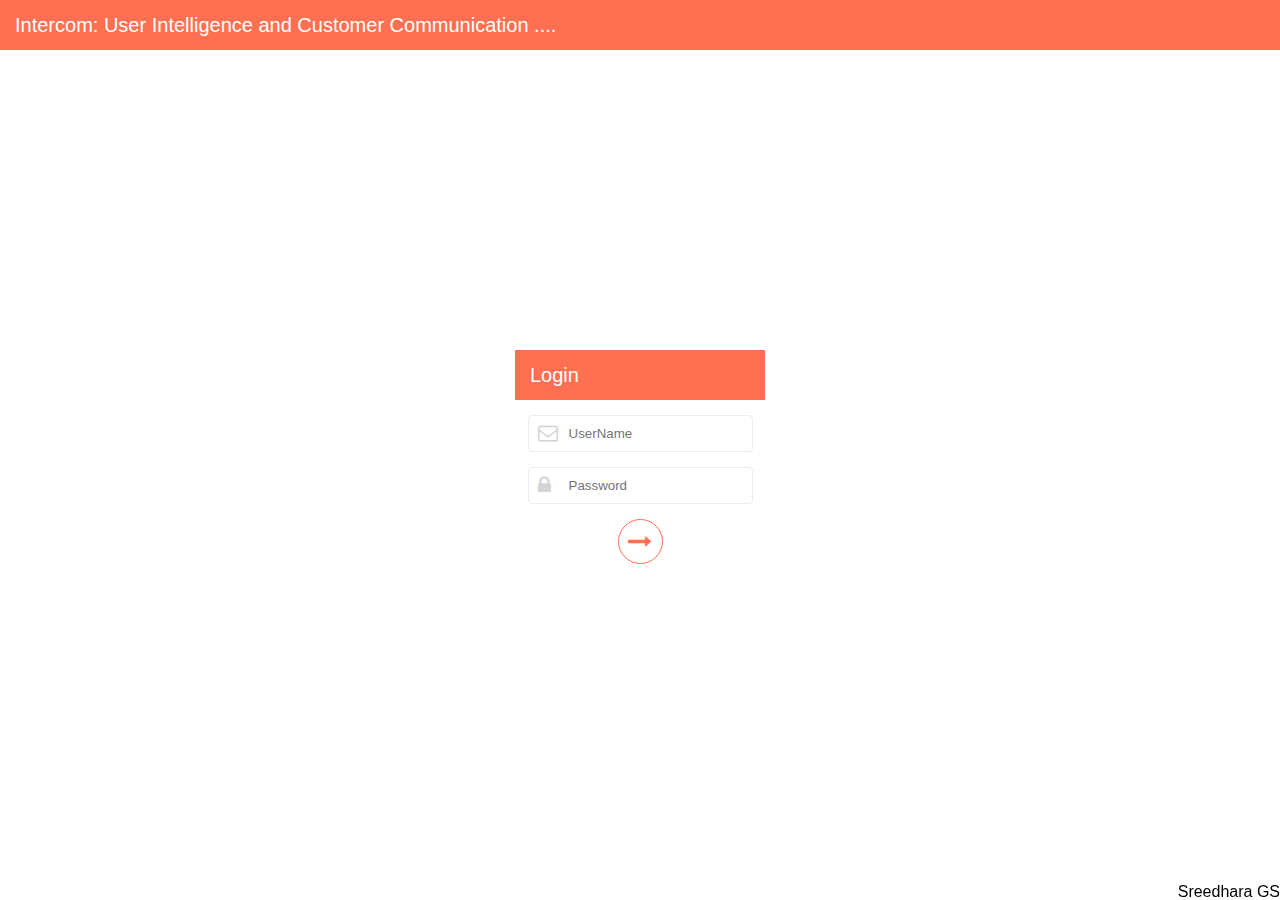
<file: src/main/webapp/login.html>
<!DOCTYPE html>
<html>
<head>
<meta charset="UTF-8">
<meta name="viewport" content="width=device-width">
<title>Login Form</title>
<script src="http://s.codepen.io/assets/libs/modernizr.js"
	type="text/javascript"></script>



<link rel="stylesheet" href="login/css/reset.css">

<link rel='stylesheet prefetch'
	href='http://maxcdn.bootstrapcdn.com/font-awesome/4.1.0/css/font-awesome.min.css'>

<link rel="stylesheet" href="login/css/style.css">
<style>
#footer{
 position:fixed;
 bottom:0;
 right:0;
}
</style>

</head>

<body>
		<h3 class="legend"> Intercom: User Intelligence and Customer Communication .... </h3>

		<form  class="login" name="loginform" onSubmit="return validateForm();" action="main.html" method="post">

		<fieldset>
			<legend class="legend">Login</legend>

			<div class="input">
				<input type="text" name="usr" placeholder="UserName" required /> <span><i
					class="fa fa-envelope-o"></i></span>
			</div>

			<div class="input">
				<input type="password" name="pword" placeholder="Password" required /> <span><i
					class="fa fa-lock"></i></span>
			</div>

			<button type="submit" class="submit" > 
				<i class="fa fa-long-arrow-right"></i>
			</button>
		</fieldset>
	</form>
	
	<div id="footer">
			<p> Sreedhara GS</p>
	</div>

<script>
    function validateForm() {
        var un = document.loginform.usr.value;
        var pw = document.loginform.pword.value;
        var username = "admin"; 
        var password = "admin";
        if ((un == username) && (pw == password)) {
            return true;
        }
        else {
            alert ("Login was unsuccessful, please check your username and password");
            return false;
        }
  }
    </script>
	<script
		src='http://cdnjs.cloudflare.com/ajax/libs/jquery/2.1.3/jquery.min.js'></script>

	<script src="login/js/index.js"></script>




</body>
</html>
</file>
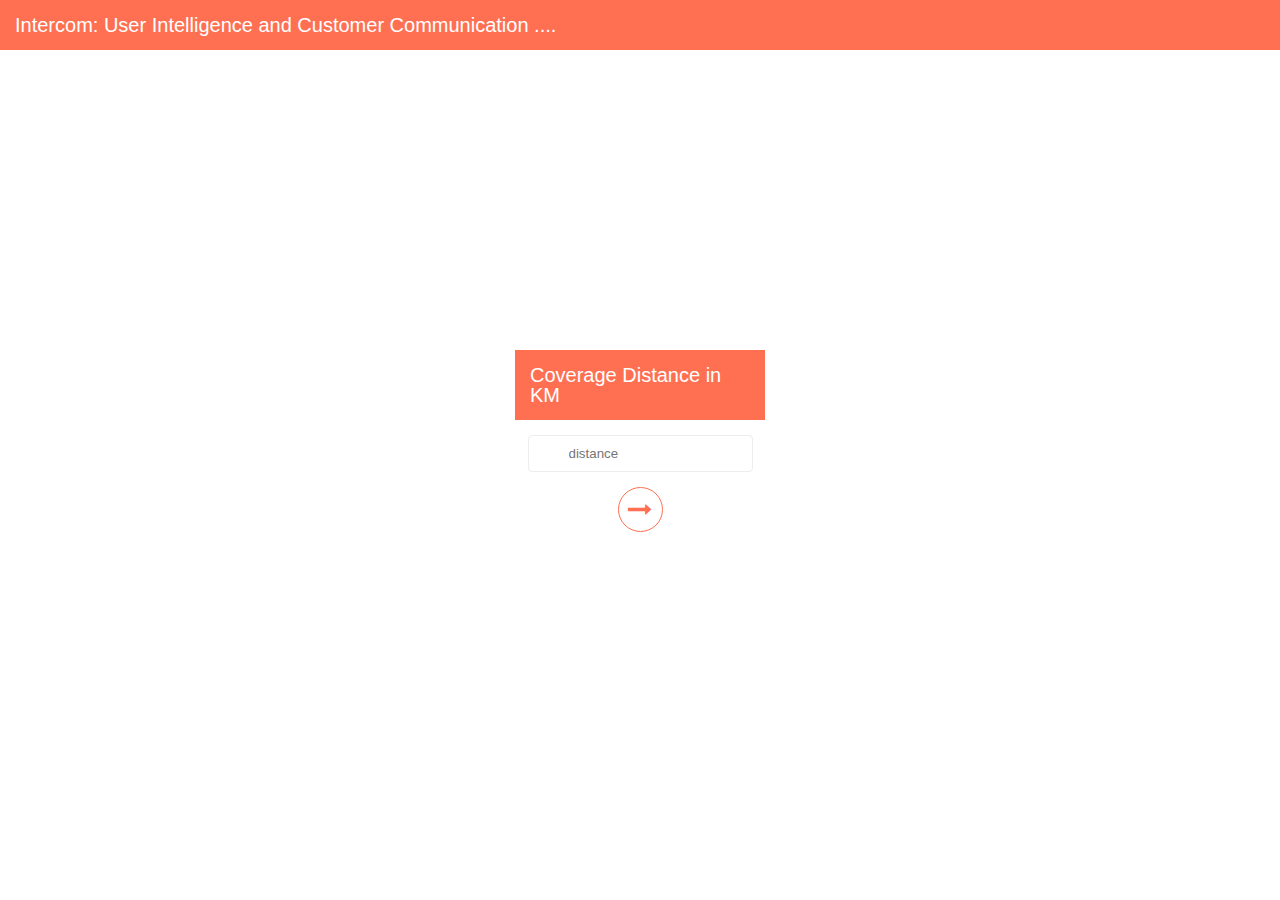
<file: src/main/webapp/main.html>
<!DOCTYPE html>
<html>
<head>
<meta charset="UTF-8">
<title>Login Form</title>
<script src="http://s.codepen.io/assets/libs/modernizr.js"
	type="text/javascript"></script>

<link rel="stylesheet" href="login/css/reset.css">

<link rel='stylesheet prefetch'
	href='http://maxcdn.bootstrapcdn.com/font-awesome/4.1.0/css/font-awesome.min.css'>

<link rel="stylesheet" href="login/css/style.css">
<meta name="viewport" content="width=device-width">
</head>

<body>
		<h3 class="legend"> Intercom: User Intelligence and Customer Communication .... </h3>

		<form  class="login" name="loginform"  action="/UserReporter" method="post">

		<fieldset>
			<legend class="legend">Coverage Distance in KM</legend>

			<div class="input">
				<input type="text" name="distance" placeholder="distance" required /> <span><i
					></i></span>
			</div>

			<button type="submit" class="submit" > 
				<i class="fa fa-long-arrow-right"></i>
			</button>
		</fieldset>
	</form>
	<script
		src='http://cdnjs.cloudflare.com/ajax/libs/jquery/2.1.3/jquery.min.js'></script>
	<script src="login/js/index.js"></script>

</body>
</html>
</file>
<file: src/main/webapp/login/css/style.css>
* {
  -ms-box-sizing: border-box;
  -moz-box-sizing: border-box;
  -webkit-box-sizing: border-box;
  box-sizing: border-box;
  margin: 0;
  padding: 0;
  border: 0;
}
html,
body {
  width: 100%;
  height: 100%;
  background: url(http://subtlepatterns.com/patterns/sativa.png) repeat fixed;
  font-family: 'Open Sans', sans-serif;
  font-weight: 200;
}
.login {
  position: relative;
  top: 50%;
  width: 250px;
  display: table;
  margin: -150px auto 0 auto;
  background: #fff;
  border-radius: 4px;
}
.legend {
  position: relative;
  width: 100%;
  display: block;
  background: #FF7052;
  padding: 15px;
  color: #fff;
  font-size: 20px;
}
.legend:after {
  content: "";
  background-image: url(http://simpleicon.com/wp-content/uploads/multy-user.png);
  background-size: 100px 100px;
  background-repeat: no-repeat;
  background-position: 152px -16px;
  opacity: 0.06;
  top: 0;
  left: 0;
  bottom: 0;
  right: 0;
  position: absolute;
}
.input {
  position: relative;
  width: 90%;
  margin: 15px auto;
}
.input span {
  position: absolute;
  display: block;
  color: #d4d4d4;
  left: 10px;
  top: 8px;
  font-size: 20px;
}
.input input {
  width: 100%;
  padding: 10px 5px 10px 40px;
  display: block;
  border: 1px solid #EDEDED;
  border-radius: 4px;
  transition: 0.2s ease-out;
  color: #a1a1a1;
}
.input input:focus {
  padding: 10px 5px 10px 10px;
  outline: 0;
  border-color: #FF7052;
}
.submit {
  width: 45px;
  height: 45px;
  display: block;
  margin: 0 auto -15px auto;
  background: #fff;
  border-radius: 100%;
  border: 1px solid #FF7052;
  color: #FF7052;
  font-size: 24px;
  cursor: pointer;
  box-shadow: 0px 0px 0px 7px #fff;
  transition: 0.2s ease-out;
}
.submit:hover,
.submit:focus {
  background: #FF7052;
  color: #fff;
  outline: 0;
}
.feedback {
  position: absolute;
  bottom: -70px;
  width: 100%;
  text-align: center;
  color: #fff;
  background: #2ecc71;
  padding: 10px 0;
  font-size: 12px;
  display: none;
  opacity: 0;
}
.feedback:before {
  bottom: 100%;
  left: 50%;
  border: solid transparent;
  content: "";
  height: 0;
  width: 0;
  position: absolute;
  pointer-events: none;
  border-color: rgba(46, 204, 113, 0);
  border-bottom-color: #2ecc71;
  border-width: 10px;
  margin-left: -10px;
}
</file>
